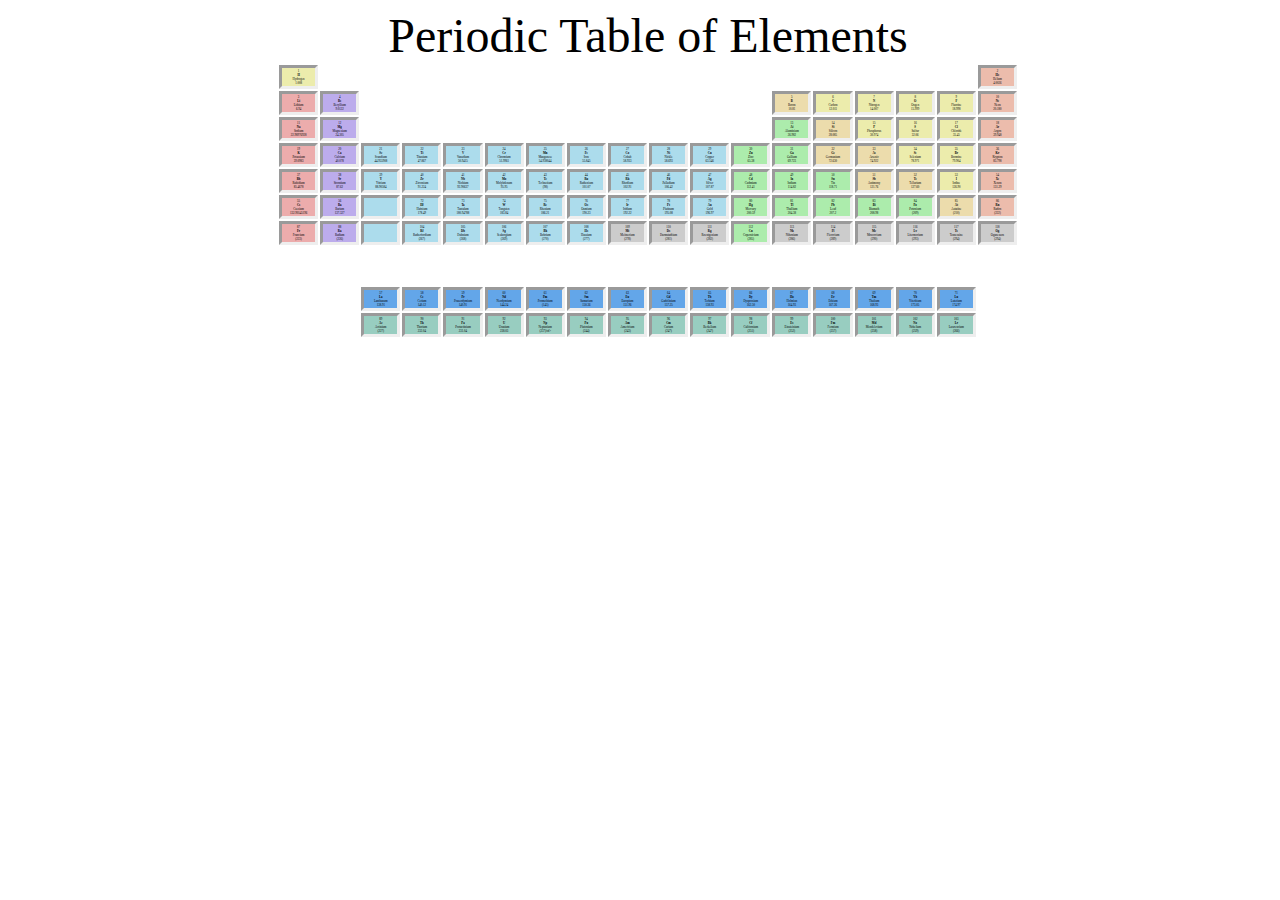
<file: index.html>
<!DOCTYPE html>
<html>
<head>
    <title>Periodic Table</title>
    <link href="Periodic table.css" type="text/css" rel="stylesheet">
</head>
<body>

  <div id="centerBox" align="center">
    <iframe id="frm" src="" title="Wikipedia"></iframe>
  </div>
    
  <div id="top">
    <table align="center">
        <caption>Periodic Table of Elements</caption>
          <td id="clickH" class="reactive-nonmetals hoverH">1<br><span class="symbol">H</span><br>Hydrogen<br>1.008</td>
          <td class="blank-block" colspan="16"></td>
          <td id="clickHE" class="noble-gasses hoverHE">2<br><span class="symbol">He</span><br>Helium<br>4.0026</td>
        </tr>
        
        <tr>
          <td id="clickLI" class="alkali-metals hoverLI">3<br><span class="symbol">Li</span><br>Lithium<br>6.94</td>
          <td id="clickBE" class="alkaline-earth-metals hoverBE">4<br><span class="symbol">Be</span><br>Beryllium<br>9.0122</td>
          <td class="blank-block" colspan="10"></td>
          <td id="clickB" class="metalloids hoverB">5<br><span class="symbol">B</span><br>Boron<br>10.81</td>
          <td id="clickC" class="reactive-nonmetals hoverC">6<br><span class="symbol">C</span><br>Carbon<br>12.011</td>
          <td id="clickN" class="reactive-nonmetals hoverN">7<br><span class="symbol">N</span><br>Nitrogen<br>14.007</td>
          <td id="clickO" class="reactive-nonmetals hoverO">8<br><span class="symbol">O</span><br>Oxgen<br>15.999</td>
          <td id="clickF" class="reactive-nonmetals hoverF">9<br><span class="symbol">F</span><br>Fluorine<br>18.998</td>
          <td id="clickNE" class="noble-gasses hoverNE">10<br><span class="symbol">Ne</span><br>Neon<br>20.180</td>
        </tr>
        
        <tr>
          <td id="clickNA" class="alkali-metals hoverNA">11<br><span class="symbol">Na</span><br>Sodium<br>22.98976928</td>
          <td id="clickMG" class="alkaline-earth-metals hoverMG">12<br><span class="symbol">Mg</span><br>Magnesium<br>24.305</td>
          <td class="blank-block" colspan="10"></td>
          <td id="clickAI" class="post-transition-metals hoverAI">13<br><span class="symbol">Ai</span><br>Aluminium<br>26.982</td>
          <td id="clickSI" class="metalloids hoverSI">14<br><span class="symbol">Si</span><br>Silicon<br>28.085</td>
          <td id="clickP" class="reactive-nonmetals hoverP">15<br><span class="symbol">P</span><br>Phosphorus<br>30.974</td>
          <td id="clickS" class="reactive-nonmetals hoverS">16<br><span class="symbol">S</span><br>Sulfur<br>32.06</td>
          <td id="clickCL" class="reactive-nonmetals hoverCL">17<br><span class="symbol">Cl</span><br>Chloride<br>35.45</td>
          <td id="clickAR" class="noble-gasses hoverAR">18<br><span class="symbol">Ar</span><br>Argon<br>39.948</td>
        </tr>
        
        <tr>
          <td id="clickK" class="alkali-metals hoverK">19<br><span class="symbol">K</span><br>Potassium<br>39.0983</td>
          <td id="clickCA" class="alkaline-earth-metals hoverCA" >20<br><span class="symbol">Ca</span><br>Calcium<br>40.078</td>
          <td id="clickSC" class="transition-metals hoverSC">21<br><span class="symbol">Sc</span><br>Scandium<br>44.955908</td>
          <td id="clickTI" class="transition-metals hoverTI">22<br><span class="symbol">Ti</span><br>Titanium<br>47.867</td>
          <td id="clickV" class="transition-metals hoverV">23<br><span class="symbol">V</span><br>Vanadium<br>50.9415</td>
          <td id="clickCR" class="transition-metals hoverCR">24<br><span class="symbol">Cr</span><br>Chromium<br>51.9961</td>
          <td id="clickMN" class="transition-metals hoverMN">25<br><span class="symbol">Mn</span><br>Manganese<br>54.938044</td>
          <td id="clickFE"class="transition-metals hoverFE">26<br><span class="symbol">Fe</span><br>Iron<br>55.845</td>
          <td id="clickCO" class="transition-metals hoverCO">27<br><span class="symbol">Co</span><br>Cobalt<br>58.933</td>
          <td id="clickNI" class="transition-metals hoverNI">28<br><span class="symbol">Ni</span><br>Nickle<br>58.693</td>
          <td id="clickCU" class="transition-metals hoverCU">29<br><span class="symbol">Cu</span><br>Copper<br>63.546</td>
          <td id="clickZN" class="post-transition-metals hoverZN">30<br><span class="symbol">Zn</span><br>Zinc<br>65.38</td>
          <td id="clickGA" class="post-transition-metals hoverGA">31<br><span class="symbol">Ga</span><br>Gallium<br>69.723</td>
          <td id="clickGE" class="metalloids hoverGE">32<br><span class="symbol">Ge</span><br>Germanium<br>72.630</td>
          <td id="clickAS" class="metalloids hoverAS">33<br><span class="symbol">As</span><br>Arsenic<br>74.922</td>
          <td id="clickSE" class="reactive-nonmetals hoverSE">34<br><span class="symbol">Se</span><br>Selenium<br>78.971</td>
          <td id="clickBR" class="reactive-nonmetals hoverBR">35<br><span class="symbol">Br</span><br>Bromine<br>79.904</td>
          <td id="clickKR" class="noble-gasses hoverKR">36<br><span class="symbol">Kr</span><br>Krypton<br>83.798</td>
        </tr>
        
        <tr>
          <td id="clickRB" class="alkali-metals hoverRB">37<br><span class="symbol">Rb</span><br>Rubidium<br>85.4678</td>
          <td id="clickSR" class="alkaline-earth-metals hoverSR">38<br><span class="symbol">Sr</span><br>Strontium<br>87.62</td>
          <td id="clickY" class="transition-metals hoverY">39<br><span class="symbol">Y</span><br>Yttrium<br>88.90584</td>
          <td id="clickZR" class="transition-metals hoverZR">40<br><span class="symbol">Zr</span><br>Zirconium<br>91.224</td>
          <td id="clickNB" class="transition-metals hoverNB">41<br><span class="symbol">Nb</span><br>Niobium<br>92.90637</td>
          <td id="clickMO" class="transition-metals hoverMO">42<br><span class="symbol">Mo</span><br>Molybdenum<br>95.95</td>
          <td id="clickTC" class="transition-metals hoverTC">43<br><span class="symbol">Tc</span><br>Technetium<br>(98)</td>
          <td id="clickRU" class="transition-metals hoverRU">44<br><span class="symbol">Ru</span><br>Ruthenium<br>101.07</td>
          <td id="clickRH" class="transition-metals hoverRH">45<br><span class="symbol">Rh</span><br>Rhodium<br>102.91</td>
          <td id="clickPD" class="transition-metals hoverPD">46<br><span class="symbol">Pd</span><br>Palladium<br>106.42</td>
          <td id="clickAG" class="transition-metals hoverAG">47<br><span class="symbol">Ag</span><br>Silver<br>107.87</td>
          <td id="clickCD" class="post-transition-metals hoverCD">48<br><span class="symbol">Cd</span><br>Cadmium<br>112.41</td>
          <td id="clickIN" class="post-transition-metals hoverIN">49<br><span class="symbol">In</span><br>Indium<br>114.82</td>
          <td id="clickSN" class="post-transition-metals hoverSN">50<br><span class="symbol">Sn</span><br>Tin<br>118.71</td>
          <td id="clickSB" class="metalloids hoverSB">51<br><span class="symbol">Sb</span><br>Antimony<br>121.76</td>
          <td id="clickTE" class="metalloids hoverTE">52<br><span class="symbol">Te</span><br>Tellurium<br>127.60</td>
          <td id="clickI" class="reactive-nonmetals hoverI">53<br><span class="symbol">I</span><br>Iodine<br>126.90</td>
          <td id="clickXE" class="noble-gasses hoverXE">54<br><span class="symbol">Xe</span><br>Xenon<br>131.29</td>
        </tr>
        
        <tr>
          <td id="clickCS" class="alkali-metals hoverCS">55<br><span class="symbol">Cs</span><br>Caesium<br>132.90545196</td>
          <td id="clickBA" class="alkaline-earth-metals hoverBA">56<br><span class="symbol">Ba</span><br>Barium<br>137.327</td>
          <td class="transition-metals"></td>
          <td id="clickHF" class="transition-metals hoverHF">72<br><span class="symbol">Hf</span><br>Hafnium<br>178.49</td>
          <td id="clickTA" class="transition-metals hoverTA">73<br><span class="symbol">Ta</span><br>Tantalum<br>180.94788</td>
          <td id="clickW" class="transition-metals hoverW">74<br><span class="symbol">W</span><br>Tungsten<br>183.84</td>
          <td id="clickRE" class="transition-metals hoverRE">75<br><span class="symbol">Re</span><br>Rhenium<br>186.21</td>
          <td id="clickOS" class="transition-metals hoverOS">76<br><span class="symbol">Os</span><br>Osmium<br>190.23</td>
          <td id="clickIR" class="transition-metals hoverIR">77<br><span class="symbol">Ir</span><br>Iridium<br>192.22</td>
          <td id="clickPT" class="transition-metals hoverPT">78<br><span class="symbol">Pt</span><br>Platinum<br>195.08</td>
          <td id="clickAU" class="transition-metals hoverAU">79<br><span class="symbol">Au</span><br>Gold<br>196.97</td>
          <td id="clickHG" class="post-transition-metals hoverHG">80<br><span class="symbol">Hg</span><br>Mercury<br>200.59</td>
          <td id="clickTL" class="post-transition-metals hoverTL">81<br><span class="symbol">Tl</span><br>Thallium<br>204.38</td>
          <td id="clickPB" class="post-transition-metals hoverPB">82<br><span class="symbol">Pb</span><br>Lead<br>207.2</td>
          <td id="clickBI" class="post-transition-metals hoverBI">83<br><span class="symbol">Bi</span><br>Bismuth<br>208.98</td>
          <td id="clickPO" class="post-transition-metals hoverPO">84<br><span class="symbol">Po</span><br>Potonium<br>(209)</td>
          <td id="clickAT" class="metalloids hoverAT">85<br><span class="symbol">At</span><br>Astatine<br>(210)</td>
          <td id="clickRN" class="noble-gasses hoverRN">86<br><span class="symbol">Rn</span><br>Radon<br>(222)</td>
        </tr>
        
        <tr>
          <td id="clickFR" class="alkali-metals hoverFR">87<br><span class="symbol">Fr</span><br>Francium<br>(223)</td>
          <td id="clickRA" class="alkaline-earth-metals hoverRA">88<br><span class="symbol">Ra</span><br>Radium<br>(226)</td>
          <td class="transition-metals"></td>
          <td id="clickRF" class="transition-metals hoverRF">104<br><span class="symbol">Rf</span><br>Rutherfordium<br>(267)</td>
          <td id="clickDB" class="transition-metals hoverDB">105<br><span class="symbol">Db</span><br>Dubnium<br>(268)</td>
          <td id="clickSG" class="transition-metals hoverSG">106<br><span class="symbol">Sg</span><br>Seaborgium<br>(269)</td>
          <td id="clickBH" class="transition-metals hoverBH">107<br><span class="symbol">Bh</span><br>Bohrium<br>(270)</td>
          <td id="clickHS" class="transition-metals hoverHS">108<br><span class="symbol">Hs</span><br>Hassium<br>(277)</td>
          <td id="clickMT" class="unknown hoverMT">109<br><span class="symbol">Mt</span><br>Meitnerium<br>(278)</td>
          <td id="clickDS" class="unknown hoverDS">110<br><span class="symbol">Ds</span><br>Darmstadtium<br>(281)</td>
          <td id="clickRG"class="unknown hoverRG">111<br><span class="symbol">Rg</span><br>Roentgenium<br>(282)</td>
          <td id="clickCN" class="post-transition-metals hoverCN">112<br><span class="symbol">Cn</span><br>Copernicium<br>(285)</td>
          <td id="clickNH" class="unknown hoverNH">113<br><span class="symbol">Nh</span><br>Nihonium<br>(286)</td>
          <td id="clickFL" class="unknown hoverFL">114<br><span class="symbol">Fl</span><br>Flerovium<br>(289)</td>
          <td id="clickMC" class="unknown hoverMC">115<br><span class="symbol">Mc</span><br>Moscovium<br>(290)</td>
          <td id="clickLV" class="unknown hoverLV">116<br><span class="symbol">Lv</span><br>Litermorium<br>(293)</td>
          <td id="clickTS" class="unknown hoverTS">117<br><span class="symbol">Ts</span><br>Tennessine<br>(294)</td>
          <td id="clickOG" Class="unknown hoverOG">118<br><span class="symbol">Og</span><br>Oganesson<br>(294)</td>
        </tr>
      
        <tr>
          <td class="spacing-row" colspan="18"></td>
        </tr>
      
        <tr>
          <td class="blank-block" colspan="2"></td>
          <td id="clickLA" class="lanthanides hoverLA">57<br><span class="symbol">La</span><br>Lanthanum<br>138.91</td>
          <td id="clickCE" class="lanthanides hoverCE">58<br><span class="symbol">Ce</span><br>Cerium<br>140.12</td>
          <td id="clickPR" class="lanthanides hoverPR">59<br><span class="symbol">Pr</span><br>Praseodymium<br>140.91</td>
          <td id="clickND" class="lanthanides hoverND">60<br><span class="symbol">Nd</span><br>Neodymium<br>144.24</td>
          <td id="clickPM" class="lanthanides hoverPM">61<br><span class="symbol">Pm</span><br>Promethium<br>(145)</td>
          <td id="clickSM" class="lanthanides hoverSM">62<br><span class="symbol">Sm</span><br>Samarium<br>150.36</td>
          <td id="clickEU" class="lanthanides hoverEU">63<br><span class="symbol">Eu</span><br>Europium<br>151.96</td>
          <td id="clickGD" class="lanthanides hoverGD">64<br><span class="symbol">Gd</span><br>Gadolinium<br>157.25</td>
          <td id="clickTB" class="lanthanides hoverTB">65<br><span class="symbol">Tb</span><br>Terbium<br>158.93</td>
          <td id="clickDY" class="lanthanides hoverDY">66<br><span class="symbol">Dy</span><br>Dysprosium<br>162.50</td>
          <td id="clickHO" class="lanthanides hoverHO">67<br><span class="symbol">Ho</span><br>Holmiun<br>164.93</td>
          <td id="clickER" class="lanthanides hoverER">68<br><span class="symbol">Er</span><br>Erbium<br>167.26</td>
          <td id="clickTM" class="lanthanides hoverTM">69<br><span class="symbol">Tm</span><br>Thulium<br>168.93</td>
          <td id="clickYB" class="lanthanides hoverYB">70<br><span class="symbol">Yb</span><br>Yiterbium<br>173.05</td>
          <td id="clickLU" class="lanthanides hoverLU">71<br><span class="symbol">Lu</span><br>Lutetium<br>174.97</td>
          <td class="blank-block"></td>
        </tr>
        
        <tr>
          <td class="blank-block" colspan="2"></td>
          <td id="clickAC" class="actinides hoverAC">89<br><span class="symbol">Ac</span><br>Actinium<br>(227)</td>
          <td id="clickTH" class="actinides hoverTH">90<br><span class="symbol">Th</span><br>Thorium<br>232.04</td>
          <td id="clickPA" class="actinides hoverPA">91<br><span class="symbol">Pa</span><br>Protactinium<br>231.04</td>
          <td id="clickU" class="actinides hoverU">92<br><span class="symbol">U</span><br>Uranium<br>238.03</td>
          <td id="clickNP" class="actinides hoverNP">93<br><span class="symbol">Np</span><br>Neptunium<br>(237)/td>
          <td id="clickPU" class="actinides hoverPU">94<br><span class="symbol">Pu</span><br>Plutonium<br>(244)</td>
          <td id="clickAM" class="actinides hoverAM">95<br><span class="symbol">Am</span><br>Americium<br>(243)</td>
          <td id="clickCM" class="actinides hoverCM">96<br><span class="symbol">Cm</span><br>Curium<br>(247)</td>
          <td id="clickBK" class="actinides hoverBK">97<br><span class="symbol">Bk</span><br>Berkelium<br>(247)</td>
          <td id="clickCF" class="actinides hoverCF">98<br><span class="symbol">Cf</span><br>Californium<br>(251)</td>
          <td id="clickES" class="actinides hoverES">99<br><span class="symbol">Es</span><br>Einsteinium<br>(252)</td>
          <td id="clickFM" class="actinides hoverFM">100<br><span class="symbol">Fm</span><br>Fermium<br>(257)</td>
          <td id="clickMD" class="actinides hoverMD">101<br><span class="symbol">Md</span><br>Mendelevium<br>(258)</td>
          <td id="clickNO" class="actinides hoverNO">102<br><span class="symbol">No</span><br>Nobelium<br>(259)</td>
          <td id="clickLR" class="actinides hoverLR">103<br><span class="symbol">Lr</span><br>Lawrencium<br>(266)</td>
        </tr>
      </table>
    </div>

  <div id="topColor"></div>

<script src="Periodic table.js"></script>
</body>
</html>
</file>
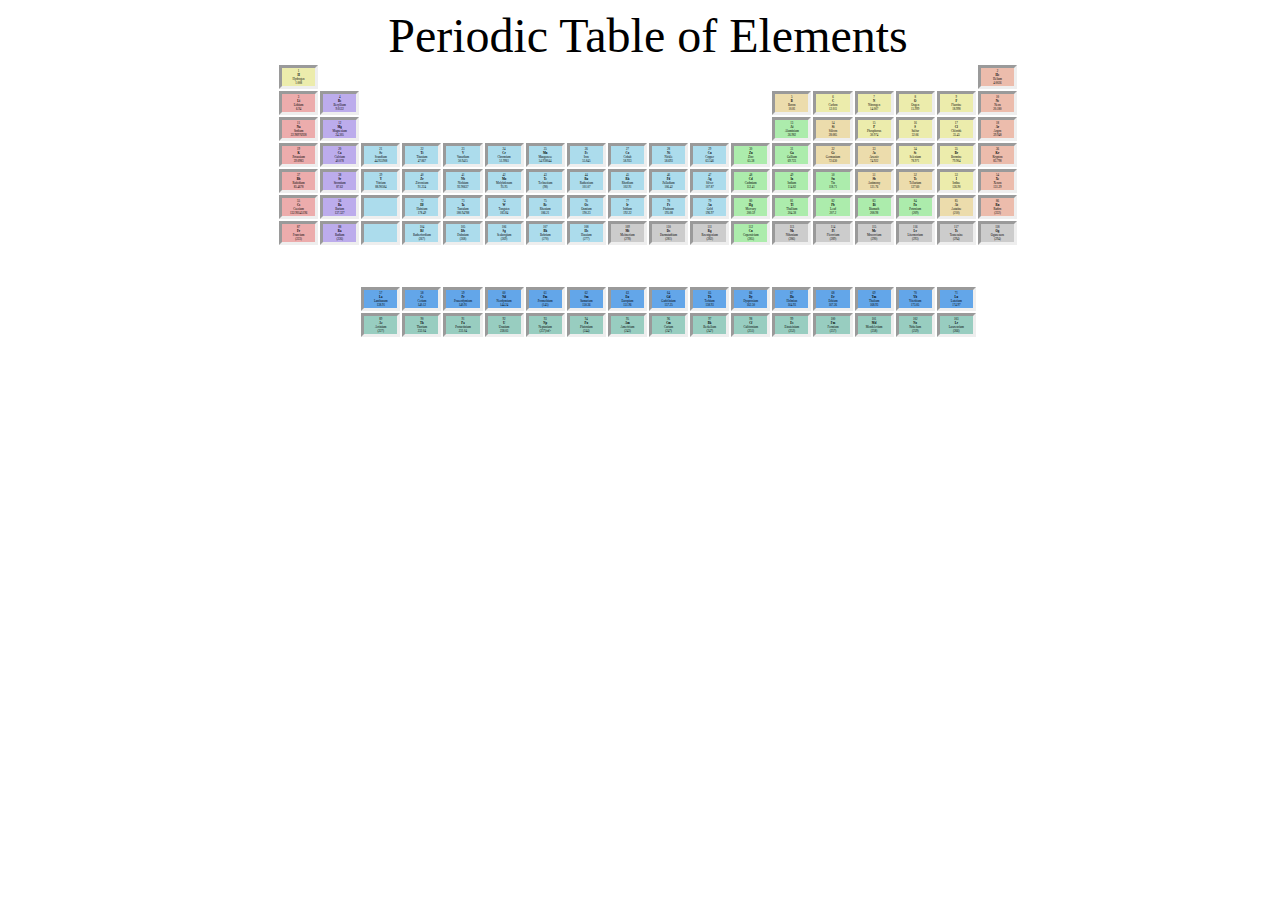
<file: Periodic table.html>
<!DOCTYPE html>
<html>
<head>
    <title>Periodic Table</title>
    <link href="Periodic table.css" type="text/css" rel="stylesheet">
</head>
<body>

  <div id="centerBox" align="center">
    <iframe id="frm" src="" title="Wikipedia"></iframe>
  </div>
    
  <div id="top">
    <table align="center">
        <caption>Periodic Table of Elements</caption>
          <td id="clickH" class="reactive-nonmetals hoverH">1<br><span class="symbol">H</span><br>Hydrogen<br>1.008</td>
          <td class="blank-block" colspan="16"></td>
          <td id="clickHE" class="noble-gasses hoverHE">2<br><span class="symbol">He</span><br>Helium<br>4.0026</td>
        </tr>
        
        <tr>
          <td id="clickLI" class="alkali-metals hoverLI">3<br><span class="symbol">Li</span><br>Lithium<br>6.94</td>
          <td id="clickBE" class="alkaline-earth-metals hoverBE">4<br><span class="symbol">Be</span><br>Beryllium<br>9.0122</td>
          <td class="blank-block" colspan="10"></td>
          <td id="clickB" class="metalloids hoverB">5<br><span class="symbol">B</span><br>Boron<br>10.81</td>
          <td id="clickC" class="reactive-nonmetals hoverC">6<br><span class="symbol">C</span><br>Carbon<br>12.011</td>
          <td id="clickN" class="reactive-nonmetals hoverN">7<br><span class="symbol">N</span><br>Nitrongen<br>14.007</td>
          <td id="clickO" class="reactive-nonmetals hoverO">8<br><span class="symbol">O</span><br>Oxgen<br>15.999</td>
          <td id="clickF" class="reactive-nonmetals hoverF">9<br><span class="symbol">F</span><br>Fluorine<br>18.998</td>
          <td id="clickNE" class="noble-gasses hoverNE">10<br><span class="symbol">Ne</span><br>Neon<br>20.180</td>
        </tr>
        
        <tr>
          <td id="clickNA" class="alkali-metals hoverNA">11<br><span class="symbol">Na</span><br>Sodium<br>22.98976928</td>
          <td id="clickMG" class="alkaline-earth-metals hoverMG">12<br><span class="symbol">Mg</span><br>Magnesium<br>24.305</td>
          <td class="blank-block" colspan="10"></td>
          <td id="clickAI" class="post-transition-metals hoverAI">13<br><span class="symbol">Ai</span><br>Aluminium<br>26.982</td>
          <td id="clickSI" class="metalloids hoverSI">14<br><span class="symbol">Si</span><br>Silicon<br>28.085</td>
          <td id="clickP" class="reactive-nonmetals hoverP">15<br><span class="symbol">P</span><br>Phosphorus<br>30.974</td>
          <td id="clickS" class="reactive-nonmetals hoverS">16<br><span class="symbol">S</span><br>Sulfur<br>32.06</td>
          <td id="clickCL" class="reactive-nonmetals hoverCL">17<br><span class="symbol">Cl</span><br>Chloride<br>35.45</td>
          <td id="clickAR" class="noble-gasses hoverAR">18<br><span class="symbol">Ar</span><br>Argon<br>39.948</td>
        </tr>
        
        <tr>
          <td id="clickK" class="alkali-metals hoverK">19<br><span class="symbol">K</span><br>Potassium<br>39.0983</td>
          <td id="clickCA" class="alkaline-earth-metals hoverCA" >20<br><span class="symbol">Ca</span><br>Calcium<br>40.078</td>
          <td id="clickSC" class="transition-metals hoverSC">21<br><span class="symbol">Sc</span><br>Scandium<br>44.955908</td>
          <td id="clickTI" class="transition-metals hoverTI">22<br><span class="symbol">Ti</span><br>Titanium<br>47.867</td>
          <td id="clickV" class="transition-metals hoverV">23<br><span class="symbol">V</span><br>Vanadium<br>50.9415</td>
          <td id="clickCR" class="transition-metals hoverCR">24<br><span class="symbol">Cr</span><br>Chromium<br>51.9961</td>
          <td id="clickMN" class="transition-metals hoverMN">25<br><span class="symbol">Mn</span><br>Manganese<br>54.938044</td>
          <td id="clickFE"class="transition-metals hoverFE">26<br><span class="symbol">Fe</span><br>Iron<br>55.845</td>
          <td id="clickCO" class="transition-metals hoverCO">27<br><span class="symbol">Co</span><br>Cobalt<br>58.933</td>
          <td id="clickNI" class="transition-metals hoverNI">28<br><span class="symbol">Ni</span><br>Nickle<br>58.693</td>
          <td id="clickCU" class="transition-metals hoverCU">29<br><span class="symbol">Cu</span><br>Copper<br>63.546</td>
          <td id="clickZN" class="post-transition-metals hoverZN">30<br><span class="symbol">Zn</span><br>Zinc<br>65.38</td>
          <td id="clickGA" class="post-transition-metals hoverGA">31<br><span class="symbol">Ga</span><br>Gallium<br>69.723</td>
          <td id="clickGE" class="metalloids hoverGE">32<br><span class="symbol">Ge</span><br>Germanium<br>72.630</td>
          <td id="clickAS" class="metalloids hoverAS">33<br><span class="symbol">As</span><br>Arsenic<br>74.922</td>
          <td id="clickSE" class="reactive-nonmetals hoverSE">34<br><span class="symbol">Se</span><br>Selenium<br>78.971</td>
          <td id="clickBR" class="reactive-nonmetals hoverBR">35<br><span class="symbol">Br</span><br>Bromine<br>79.904</td>
          <td id="clickKR" class="noble-gasses hoverKR">36<br><span class="symbol">Kr</span><br>Krypton<br>83.798</td>
        </tr>
        
        <tr>
          <td id="clickRB" class="alkali-metals hoverRB">37<br><span class="symbol">Rb</span><br>Rubidium<br>85.4678</td>
          <td id="clickSR" class="alkaline-earth-metals hoverSR">38<br><span class="symbol">Sr</span><br>Strontium<br>87.62</td>
          <td id="clickY" class="transition-metals hoverY">39<br><span class="symbol">Y</span><br>Yttrium<br>88.90584</td>
          <td id="clickZR" class="transition-metals hoverZR">40<br><span class="symbol">Zr</span><br>Zirconium<br>91.224</td>
          <td id="clickNB" class="transition-metals hoverNB">41<br><span class="symbol">Nb</span><br>Niobium<br>92.90637</td>
          <td id="clickMO" class="transition-metals hoverMO">42<br><span class="symbol">Mo</span><br>Molybdenum<br>95.95</td>
          <td id="clickTC" class="transition-metals hoverTC">43<br><span class="symbol">Tc</span><br>Technetium<br>(98)</td>
          <td id="clickRU" class="transition-metals hoverRU">44<br><span class="symbol">Ru</span><br>Ruthenium<br>101.07</td>
          <td id="clickRH" class="transition-metals hoverRH">45<br><span class="symbol">Rh</span><br>Rhodium<br>102.91</td>
          <td id="clickPD" class="transition-metals hoverPD">46<br><span class="symbol">Pd</span><br>Palladium<br>106.42</td>
          <td id="clickAG" class="transition-metals hoverAG">47<br><span class="symbol">Ag</span><br>Silver<br>107.87</td>
          <td id="clickCD" class="post-transition-metals hoverCD">48<br><span class="symbol">Cd</span><br>Cadmium<br>112.41</td>
          <td id="clickIN" class="post-transition-metals hoverIN">49<br><span class="symbol">In</span><br>Indium<br>114.82</td>
          <td id="clickSN" class="post-transition-metals hoverSN">50<br><span class="symbol">Sn</span><br>Tin<br>118.71</td>
          <td id="clickSB" class="metalloids hoverSB">51<br><span class="symbol">Sb</span><br>Antimony<br>121.76</td>
          <td id="clickTE" class="metalloids hoverTE">52<br><span class="symbol">Te</span><br>Tellurium<br>127.60</td>
          <td id="clickI" class="reactive-nonmetals hoverI">53<br><span class="symbol">I</span><br>Iodine<br>126.90</td>
          <td id="clickXE" class="noble-gasses hoverXE">54<br><span class="symbol">Xe</span><br>Xenon<br>131.29</td>
        </tr>
        
        <tr>
          <td id="clickCS" class="alkali-metals hoverCS">55<br><span class="symbol">Cs</span><br>Caesium<br>132.90545196</td>
          <td id="clickBA" class="alkaline-earth-metals hoverBA">56<br><span class="symbol">Ba</span><br>Barium<br>137.327</td>
          <td class="transition-metals"></td>
          <td id="clickHF" class="transition-metals hoverHF">72<br><span class="symbol">Hf</span><br>Hafnium<br>178.49</td>
          <td id="clickTA" class="transition-metals hoverTA">73<br><span class="symbol">Ta</span><br>Tantalum<br>180.94788</td>
          <td id="clickW" class="transition-metals hoverW">74<br><span class="symbol">W</span><br>Tungsten<br>183.84</td>
          <td id="clickRE" class="transition-metals hoverRE">75<br><span class="symbol">Re</span><br>Rhenium<br>186.21</td>
          <td id="clickOS" class="transition-metals hoverOS">76<br><span class="symbol">Os</span><br>Osmium<br>190.23</td>
          <td id="clickIR" class="transition-metals hoverIR">77<br><span class="symbol">Ir</span><br>Iridium<br>192.22</td>
          <td id="clickPT" class="transition-metals hoverPT">78<br><span class="symbol">Pt</span><br>Platinum<br>195.08</td>
          <td id="clickAU" class="transition-metals hoverAU">79<br><span class="symbol">Au</span><br>Gold<br>196.97</td>
          <td id="clickHG" class="post-transition-metals hoverHG">80<br><span class="symbol">Hg</span><br>Mercury<br>200.59</td>
          <td id="clickTL" class="post-transition-metals hoverTL">81<br><span class="symbol">Tl</span><br>Thallium<br>204.38</td>
          <td id="clickPB" class="post-transition-metals hoverPB">82<br><span class="symbol">Pb</span><br>Lead<br>207.2</td>
          <td id="clickBI" class="post-transition-metals hoverBI">83<br><span class="symbol">Bi</span><br>Bismuth<br>208.98</td>
          <td id="clickPO" class="post-transition-metals hoverPO">84<br><span class="symbol">Po</span><br>Potonium<br>(209)</td>
          <td id="clickAT" class="metalloids hoverAT">85<br><span class="symbol">At</span><br>Astatine<br>(210)</td>
          <td id="clickRN" class="noble-gasses hoverRN">86<br><span class="symbol">Rn</span><br>Radon<br>(222)</td>
        </tr>
        
        <tr>
          <td id="clickFR" class="alkali-metals hoverFR">87<br><span class="symbol">Fr</span><br>Francium<br>(223)</td>
          <td id="clickRA" class="alkaline-earth-metals hoverRA">88<br><span class="symbol">Ra</span><br>Radium<br>(226)</td>
          <td class="transition-metals"></td>
          <td id="clickRF" class="transition-metals hoverRF">104<br><span class="symbol">Rf</span><br>Rutherfordium<br>(267)</td>
          <td id="clickDB" class="transition-metals hoverDB">105<br><span class="symbol">Db</span><br>Dubnium<br>(268)</td>
          <td id="clickSG" class="transition-metals hoverSG">106<br><span class="symbol">Sg</span><br>Seaborgium<br>(269)</td>
          <td id="clickBH" class="transition-metals hoverBH">107<br><span class="symbol">Bh</span><br>Bohrium<br>(270)</td>
          <td id="clickHS" class="transition-metals hoverHS">108<br><span class="symbol">Hs</span><br>Hassium<br>(277)</td>
          <td id="clickMT" class="unknown hoverMT">109<br><span class="symbol">Mt</span><br>Meitnerium<br>(278)</td>
          <td id="clickDS" class="unknown hoverDS">110<br><span class="symbol">Ds</span><br>Darmstadtium<br>(281)</td>
          <td id="clickRG"class="unknown hoverRG">111<br><span class="symbol">Rg</span><br>Roentgenium<br>(282)</td>
          <td id="clickCN" class="post-transition-metals hoverCN">112<br><span class="symbol">Cn</span><br>Copernicium<br>(285)</td>
          <td id="clickNH" class="unknown hoverNH">113<br><span class="symbol">Nh</span><br>Nihonium<br>(286)</td>
          <td id="clickFL" class="unknown hoverFL">114<br><span class="symbol">Fl</span><br>Flerovium<br>(289)</td>
          <td id="clickMC" class="unknown hoverMC">115<br><span class="symbol">Mc</span><br>Moscovium<br>(290)</td>
          <td id="clickLV" class="unknown hoverLV">116<br><span class="symbol">Lv</span><br>Litermorium<br>(293)</td>
          <td id="clickTS" class="unknown hoverTS">117<br><span class="symbol">Ts</span><br>Tennessine<br>(294)</td>
          <td id="clickOG" Class="unknown hoverOG">118<br><span class="symbol">Og</span><br>Oganesson<br>(294)</td>
        </tr>
      
        <tr>
          <td class="spacing-row" colspan="18"></td>
        </tr>
      
        <tr>
          <td class="blank-block" colspan="2"></td>
          <td id="clickLA" class="lanthanides hoverLA">57<br><span class="symbol">La</span><br>Lanthanum<br>138.91</td>
          <td id="clickCE" class="lanthanides hoverCE">58<br><span class="symbol">Ce</span><br>Cerium<br>140.12</td>
          <td id="clickPR" class="lanthanides hoverPR">59<br><span class="symbol">Pr</span><br>Praseodymium<br>140.91</td>
          <td id="clickND" class="lanthanides hoverND">60<br><span class="symbol">Nd</span><br>Neodymium<br>144.24</td>
          <td id="clickPM" class="lanthanides hoverPM">61<br><span class="symbol">Pm</span><br>Promethium<br>(145)</td>
          <td id="clickSM" class="lanthanides hoverSM">62<br><span class="symbol">Sm</span><br>Samarium<br>150.36</td>
          <td id="clickEU" class="lanthanides hoverEU">63<br><span class="symbol">Eu</span><br>Europium<br>151.96</td>
          <td id="clickGD" class="lanthanides hoverGD">64<br><span class="symbol">Gd</span><br>Gadolinium<br>157.25</td>
          <td id="clickTB" class="lanthanides hoverTB">65<br><span class="symbol">Tb</span><br>Terbium<br>158.93</td>
          <td id="clickDY" class="lanthanides hoverDY">66<br><span class="symbol">Dy</span><br>Dysprosium<br>162.50</td>
          <td id="clickHO" class="lanthanides hoverHO">67<br><span class="symbol">Ho</span><br>Holmiun<br>164.93</td>
          <td id="clickER" class="lanthanides hoverER">68<br><span class="symbol">Er</span><br>Erbium<br>167.26</td>
          <td id="clickTM" class="lanthanides hoverTM">69<br><span class="symbol">Tm</span><br>Thulium<br>168.93</td>
          <td id="clickYB" class="lanthanides hoverYB">70<br><span class="symbol">Yb</span><br>Yiterbium<br>173.05</td>
          <td id="clickLU" class="lanthanides hoverLU">71<br><span class="symbol">Lu</span><br>Lutetium<br>174.97</td>
          <td class="blank-block"></td>
        </tr>
        
        <tr>
          <td class="blank-block" colspan="2"></td>
          <td id="clickAC" class="actinides hoverAC">89<br><span class="symbol">Ac</span><br>Actinium<br>(227)</td>
          <td id="clickTH" class="actinides hoverTH">90<br><span class="symbol">Th</span><br>Thorium<br>232.04</td>
          <td id="clickPA" class="actinides hoverPA">91<br><span class="symbol">Pa</span><br>Protactinium<br>231.04</td>
          <td id="clickU" class="actinides hoverU">92<br><span class="symbol">U</span><br>Uranium<br>238.03</td>
          <td id="clickNP" class="actinides hoverNP">93<br><span class="symbol">Np</span><br>Neptunium<br>(237)/td>
          <td id="clickPU" class="actinides hoverPU">94<br><span class="symbol">Pu</span><br>Plutonium<br>(244)</td>
          <td id="clickAM" class="actinides hoverAM">95<br><span class="symbol">Am</span><br>Americium<br>(243)</td>
          <td id="clickCM" class="actinides hoverCM">96<br><span class="symbol">Cm</span><br>Curium<br>(247)</td>
          <td id="clickBK" class="actinides hoverBK">97<br><span class="symbol">Bk</span><br>Berkelium<br>(247)</td>
          <td id="clickCF" class="actinides hoverCF">98<br><span class="symbol">Cf</span><br>Californium<br>(251)</td>
          <td id="clickES" class="actinides hoverES">99<br><span class="symbol">Es</span><br>Einsteinium<br>(252)</td>
          <td id="clickFM" class="actinides hoverFM">100<br><span class="symbol">Fm</span><br>Fermium<br>(257)</td>
          <td id="clickMD" class="actinides hoverMD">101<br><span class="symbol">Md</span><br>Mendelevium<br>(258)</td>
          <td id="clickNO" class="actinides hoverNO">102<br><span class="symbol">No</span><br>Nobelium<br>(259)</td>
          <td id="clickLR" class="actinides hoverLR">103<br><span class="symbol">Lr</span><br>Lawrencium<br>(266)</td>
        </tr>
      </table>
    </div>

  <div id="topColor"></div>

<script src="Periodic table.js"></script>
</body>
</html>
</file>
<file: Periodic table.css>
body {
  width: 100%;
}

#top {
  overflow-x: auto;
}

table {
  text-align: center;
  table-layout: fixed;
  width: 92.81rem;
}

caption {
  font-size: 3rem;
}

.symbol {
  font-size: 0.974rem;
  font-weight: bold;
}

.blank-block {
  visibility: hidden;
}

td {
  border-style: inset;
  font-size: 0.875rem;
  overflow-x: hidden;
  /*word-break: break-all;*/
}

.hoverLI:hover {
  background-color: #de6e6e;
  cursor: pointer;
}

.hoverNA:hover {
  background-color: #de6e6e;
  cursor: pointer;
}

.hoverK:hover {
  background-color: #de6e6e;
  cursor: pointer;
}

.hoverRB:hover {
  background-color: #de6e6e;
  cursor: pointer;
}

.hoverCS:hover {
  background-color: #de6e6e;
  cursor: pointer;
}

.hoverFR:hover {
  background-color: #de6e6e;
  cursor: pointer;
}

.hoverBE:hover {
  background-color: #8a6ede;
  cursor: pointer;
}

.hoverMG:hover {
  background-color: #8a6ede;
  cursor: pointer;
}

.hoverCA:hover {
  background-color: #8a6ede;
  cursor: pointer;
}

.hoverSR:hover {
  background-color: #8a6ede;
  cursor: pointer;
}

.hoverBA:hover {
  background-color: #8a6ede;
  cursor: pointer;
}

.hoverRA:hover {
  background-color: #8a6ede;
  cursor: pointer;
}

.hoverSC:hover {
  background-color: #59b9d9;
  cursor: pointer;
}

.hoverTI:hover {
  background-color: #59b9d9;
  cursor: pointer;
}

.hoverV:hover {
  background-color: #59b9d9;
  cursor: pointer;
}

.hoverCR:hover {
  background-color: #59b9d9;
  cursor: pointer;
}

.hoverMN:hover {
  background-color: #59b9d9;
  cursor: pointer;
}

.hoverFE:hover {
  background-color: #59b9d9;
  cursor: pointer;
}

.hoverCO:hover {
  background-color: #59b9d9;
  cursor: pointer;
}

.hoverNI:hover {
  background-color: #59b9d9;
  cursor: pointer;
}

.hoverCU:hover {
  background-color: #59b9d9;
  cursor: pointer;
}

.hoverY:hover {
  background-color: #59b9d9;
  cursor: pointer;
}

.hoverZR:hover {
  background-color: #59b9d9;
  cursor: pointer;
}

.hoverNB:hover {
  background-color: #59b9d9;
  cursor: pointer;
}

.hoverMO:hover {
  background-color: #59b9d9;
  cursor: pointer;
}

.hoverTC:hover {
  background-color: #59b9d9;
  cursor: pointer;
}

.hoverRU:hover {
  background-color: #59b9d9;
  cursor: pointer;
}

.hoverRH:hover {
  background-color: #59b9d9;
  cursor: pointer;
}

.hoverPD:hover {
  background-color: #59b9d9;
  cursor: pointer;
}

.hoverAG:hover {
  background-color: #59b9d9;
  cursor: pointer;
}

.hoverHF:hover {
  background-color: #59b9d9;
  cursor: pointer;
}

.hoverTA:hover {
  background-color: #59b9d9;
  cursor: pointer;
}

.hoverW:hover {
  background-color: #59b9d9;
  cursor: pointer;
}

.hoverRE:hover {
  background-color: #59b9d9;
  cursor: pointer;
}

.hoverOS:hover {
  background-color: #59b9d9;
  cursor: pointer;
}

.hoverIR:hover {
  background-color: #59b9d9;
  cursor: pointer;
}

.hoverPT:hover {
  background-color: #59b9d9;
  cursor: pointer;
}

.hoverAU:hover {
  background-color: #59b9d9;
  cursor: pointer;
}

.hoverRF:hover {
  background-color: #59b9d9;
  cursor: pointer;
}

.hoverDB:hover {
  background-color: #59b9d9;
  cursor: pointer;
}

.hoverSG:hover {
  background-color: #59b9d9;
  cursor: pointer;
}

.hoverBH:hover {
  background-color: #59b9d9;
  cursor: pointer;
}

.hoverHS:hover {
  background-color: #59b9d9;
  cursor: pointer;
}

.hoverAI:hover {
  background-color: #6ede6e;
  cursor: pointer;
}

.hoverZN:hover {
  background-color: #6ede6e;
  cursor: pointer;
}

.hoverGA:hover {
  background-color: #6ede6e;
  cursor: pointer;
}

.hoverCD:hover {
  background-color: #6ede6e;
  cursor: pointer;
}

.hoverIN:hover {
  background-color: #6ede6e;
  cursor: pointer;
}

.hoverSN:hover {
  background-color: #6ede6e;
  cursor: pointer;
}

.hoverHG:hover {
  background-color: #6ede6e;
  cursor: pointer;
}

.hoverTL:hover {
  background-color: #6ede6e;
  cursor: pointer;
}

.hoverPB:hover {
  background-color: #6ede6e;
  cursor: pointer;
}

.hoverBI:hover {
  background-color: #6ede6e;
  cursor: pointer;
}

.hoverPO:hover {
  background-color: #6ede6e;
  cursor: pointer;
}

.hoverCN:hover {
  background-color: #6ede6e;
  cursor: pointer;
}

.hoverB:hover {
  background-color: #dec26e;
  cursor: pointer;
}

.hoverSI:hover {
  background-color: #dec26e;
  cursor: pointer;
}

.hoverGE:hover {
  background-color: #dec26e;
  cursor: pointer;
}

.hoverAS:hover {
  background-color: #dec26e;
  cursor: pointer;
}

.hoverSB:hover {
  background-color: #dec26e;
  cursor: pointer;
}

.hoverTE:hover {
  background-color: #dec26e;
  cursor: pointer;
}

.hoverAT:hover {
  background-color: #dec26e;
  cursor: pointer;
}

.hoverH:hover {
  background-color: #dede6e;
  cursor: pointer;
}

.hoverC:hover {
  background-color: #dede6e;
  cursor: pointer;
}

.hoverN:hover {
  background-color: #dede6e;
  cursor: pointer;
}

.hoverO:hover {
  background-color: #dede6e;
  cursor: pointer;
}

.hoverF:hover {
  background-color: #dede6e;
  cursor: pointer;
}

.hoverP:hover {
  background-color: #dede6e;
  cursor: pointer;
}

.hoverS:hover {
  background-color: #dede6e;
  cursor: pointer;
}

.hoverCL:hover {
  background-color: #dede6e;
  cursor: pointer;
}

.hoverSE:hover {
  background-color: #dede6e;
  cursor: pointer;
}

.hoverBR:hover {
  background-color: #dede6e;
  cursor: pointer;
}

.hoverI:hover {
  background-color: #dede6e;
  cursor: pointer;
}

.hoverHE:hover {
  background-color: #de8a6e;
  cursor: pointer;
}

.hoverNE:hover {
  background-color: #de8a6e;
  cursor: pointer;
}

.hoverAR:hover {
  background-color: #de8a6e;
  cursor: pointer;
}

.hoverKR:hover {
  background-color: #de8a6e;
  cursor: pointer;
}

.hoverXE:hover {
  background-color: #de8a6e;
  cursor: pointer;
}

.hoverRN:hover {
  background-color: #de8a6e;
  cursor: pointer;
}

.hoverMT:hover {
  background-color: #999999;
  cursor: pointer;
}

.hoverDS:hover {
  background-color: #999999;
  cursor: pointer;
}

.hoverRG:hover {
  background-color: #999999;
  cursor: pointer;
}

.hoverNH:hover {
  background-color: #999999;
  cursor: pointer;
}

.hoverFL:hover {
  background-color: #999999;
  cursor: pointer;
}

.hoverMC:hover {
  background-color: #999999;
  cursor: pointer;
}

.hoverLV:hover {
  background-color: #999999;
  cursor: pointer;
}

.hoverTS:hover {
  background-color: #999999;
  cursor: pointer;
}

.hoverOG:hover {
  background-color: #999999;
  cursor: pointer;
}

.hoverLA:hover {
  background-color: #2080df;
  cursor: pointer;
}

.hoverCE:hover {
  background-color: #2080df;
  cursor: pointer;
}

.hoverPR:hover {
  background-color: #2080df;
  cursor: pointer;
}

.:hover {
  background-color: #2080df;
  cursor: pointer;
}

.hoverPM:hover {
  background-color: #2080df;
  cursor: pointer;
}

.hoverSM:hover {
  background-color: #2080df;
  cursor: pointer;
}

.hoverEU:hover {
  background-color: #2080df;
  cursor: pointer;
}

.hoverGD:hover {
  background-color: #2080df;
  cursor: pointer;
}

.hoverTB:hover {
  background-color: #2080df;
  cursor: pointer;
}

.hoverDY:hover {
  background-color: #2080df;
  cursor: pointer;
}

.hoverHO:hover {
  background-color: #2080df;
  cursor: pointer;
}

.hoverER:hover {
  background-color: #2080df;
  cursor: pointer;
}

.hoverTM:hover {
  background-color: #2080df;
  cursor: pointer;
}

.hoverYB:hover {
  background-color: #2080df;
  cursor: pointer;
}

.hoverLU:hover {
  background-color: #2080df;
  cursor: pointer;
}

.hoverAC:hover {
  background-color: #64b4a0;
  cursor: pointer;
}

.hoverTH:hover {
  background-color: #64b4a0;
  cursor: pointer;
}

.hoverPA:hover {
  background-color: #64b4a0;
  cursor: pointer;
}

.hoverU:hover {
  background-color: #64b4a0;
  cursor: pointer;
}

.hoverNP:hover {
  background-color: #64b4a0;
  cursor: pointer;
}

.hoverPU:hover {
  background-color: #64b4a0;
  cursor: pointer;
}

.hoverAM:hover {
  background-color: #64b4a0;
  cursor: pointer;
}

.hoverCM:hover {
  background-color: #64b4a0;
  cursor: pointer;
}

.hoverBK:hover {
  background-color: #64b4a0;
  cursor: pointer;
}

.hoverCF:hover {
  background-color: #64b4a0;
  cursor: pointer;
}

.hoverES:hover {
  background-color: #64b4a0;
  cursor: pointer;
}

.hoverFM:hover {
  background-color: #64b4a0;
  cursor: pointer;
}

.hoverMD:hover {
  background-color: #64b4a0;
  cursor: pointer;
}

.hoverNO:hover {
  background-color: #64b4a0;
  cursor: pointer;
}

.hoverLR:hover {
  background-color: #64b4a0;
  cursor: pointer;
}

.reactive-nonmetals {
  background-color: hsl(60, 63%, 80%);
}

.alkali-metals {
  background-color: hsl(0, 63%, 80%);
}

.transition-metals {
  background-color: hsl(195, 63%, 80%);
}

.alkaline-earth-metals {
  background-color: hsl(255, 63%, 80%);
}

.post-transition-metals {
  background-color: hsl(120, 63%, 80%);
}

.metalloids {
  background-color: hsl(45, 63%, 80%);
}

.noble-gasses {
  background-color: hsl(15, 63%, 80%);
}

.unknown {
  background-color: hsl(15, 0%, 80%);
}

.lanthanides {
  background-color: hsl(210, 75%, 65%);
}

.actinides {
  background-color: hsl(165, 35%, 70%);
}

.spacing-row {
  height: 1.875rem;
  visibility: hidden;
}
#topColor {
  display: none;
  position: fixed;
  padding: 0;
  margin: 0;

  top: 0;
  left: 0;

  width: 100%;
  height: 100%;
  opacity: 1;
  background-color: ;
  z-index: 100;
}

#centerBox {
  display: none;
  position: absolute;
  /*right: auto;
  left: auto;*/
  width: 100%;
  margin-top: 120px;
  margin-right: auto;
  margin-left: auto;
  /*margin-top: 100px;
  margin-right: 40%;
  margin-left: 40%;*/
  /*height: 800px;*/
  /*width: 800px;*/
  z-index: 300;
}

#frm {
  height: 800px;
  width: 800px;
  opacity: 1 !important;
  z-index: 301;
}

@media only screen and (max-width: 1620px) {
  table {
    width: 46.375rem;
  }
  .symbol {
    font-size: 0.1875rem;
  }
  td {
    font-size: 0.1875rem;
  }
  #frm {
    width: 600px;
    height: 400px;
  }
}

/*@media only screen and (max-width: 890px) {
  table {width: 28rem}
  .symbol {font-size: }
  td {font-size: }
}*/ /*add back later when you get the spans added to only show the symbol*/
</file>
